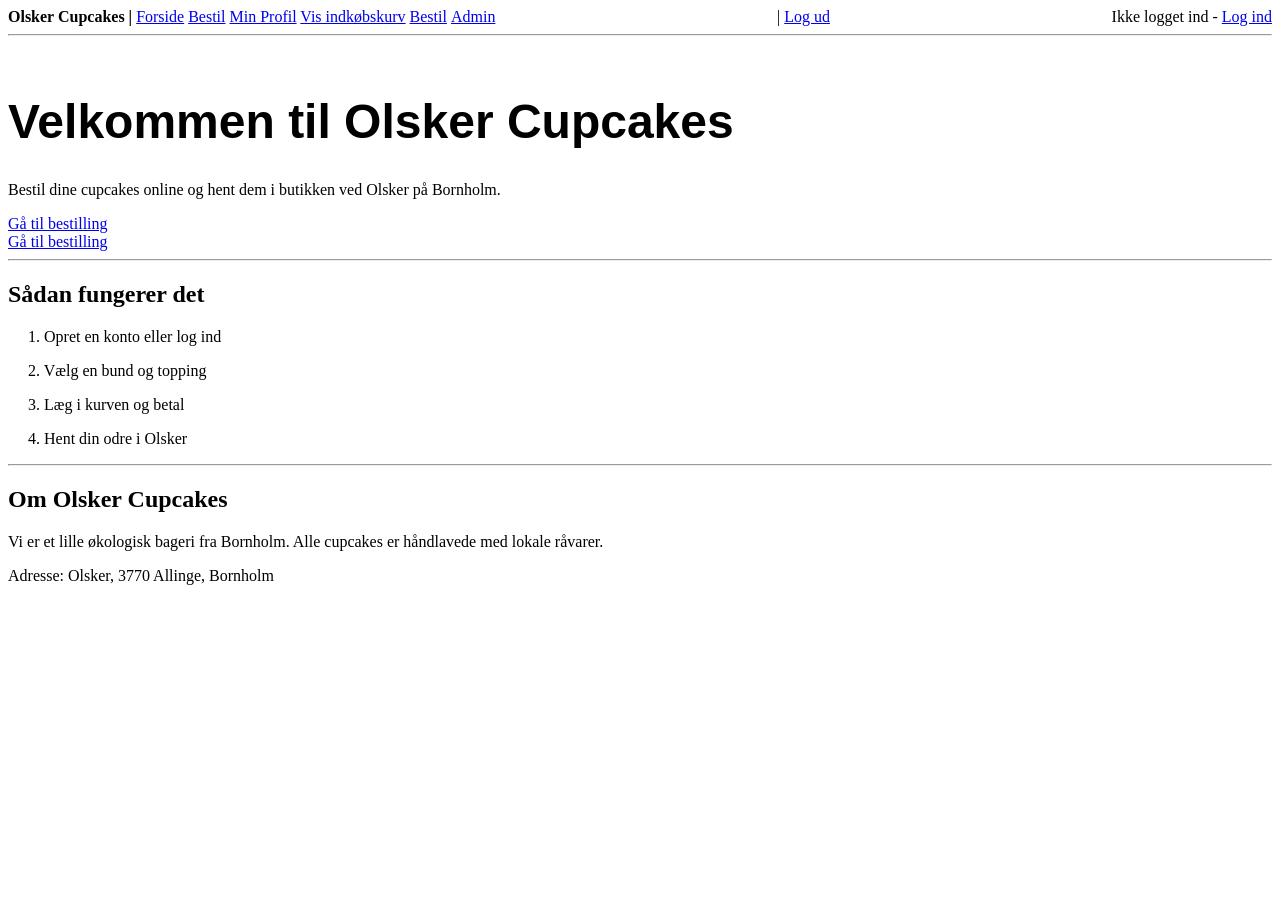
<file: src/main/resources/templates/index.html>
<!DOCTYPE html>
<html xmlns="http://www.w3.org/1999/xhtml" xmlns:th="http://www.thymeleaf.org">
<title>Frontpage</title>
<meta charset="UTF-8">
<meta name="viewport" content="width=device-width, initial-scale=1.0">
<link href="../public/css/styles.css" th:href="@{/css/styles.css}" rel="stylesheet"/>
</head>

<body>
<!-- MENU HTML -->
<div class="navigation">
    <div>
        <ul>
            <li><b>Olsker Cupcakes |</b></li>
            <li><a href="/">Forside</a></li>
            <li th:if="${session.currentUser}">
                <a href="/order">Bestil</a>
                <a href="/profile">Min Profil</a>
                <a href="/cart">Vis indkøbskurv</a>
            </li>
            <li th:unless="${session.currentUser}">
                <a href="/login">Bestil</a>
            </li>
            <li th:if="${session.currentUser != null and session.currentUser.administrator}">
                <a href="/admin">Admin</a>
            </li>
        </ul>
    </div>
    <div th:if="${session.currentUser}">
        <span th:text ="${session.currentUser.username}"></span> |
        <a href="/logout">Log ud</a>
    </div>
    <div th:unless="${session.currentUser}">
        <a>Ikke logget ind -</a>
        <a href="/login">Log ind</a>
    </div>
</div>
<!-- MENU HTML -->

<hr>

<br>

<h1>Velkommen til Olsker Cupcakes</h1>
<p>Bestil dine cupcakes online og hent dem i butikken ved Olsker på Bornholm.</p>
<div th:if="${session.currentUser}">
    <a href="/order">Gå til bestilling</a>
</div>
<div th:unless="${session.currentUser}">
    <a href="/login">Gå til bestilling</a>
</div>

<hr>

<h2>Sådan fungerer det</h2>
<div class="howto">
    <p>1. Opret en konto eller log ind</p>
    <p>2. Vælg en bund og topping</p>
    <p>3. Læg i kurven og betal</p>
    <p>4. Hent din odre i Olsker</p>
</div>

<hr>

<h2>Om Olsker Cupcakes</h2>
<p>Vi er et lille økologisk bageri fra Bornholm. Alle cupcakes er håndlavede med lokale råvarer.</p>
<p>Adresse: Olsker, 3770 Allinge, Bornholm</p>

</body>
</html>
</file>
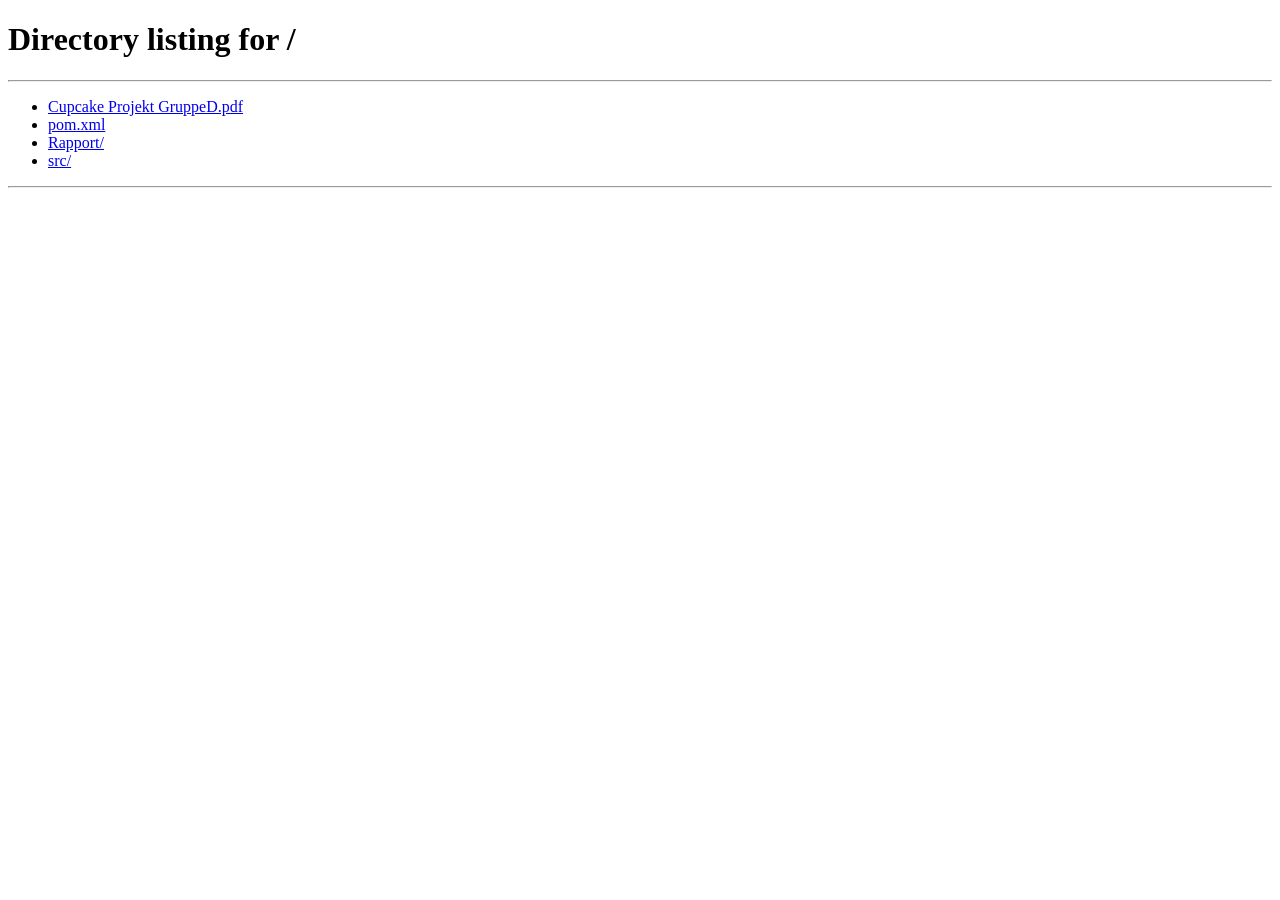
<file: src/main/resources/templates/admin.html>
<!DOCTYPE html>
<html lang="en">
<head>
    <meta charset="UTF-8">
    <title>Admin</title>
    <link href="../public/css/styles.css" th:href="@{/css/styles.css}" rel="stylesheet"/>
</head>
<body>
<!-- MENU HTML -->
<div th:unless="${session.currentUser && session.currentUser.administrator}">
    <script>
        window.location.href = '/';
    </script>
</div>
<div th:if="${session.currentUser && session.currentUser.administrator}">
    <div class="navigation">
        <div>
            <ul>
                <li><b>Olsker Cupcakes |</b></li>
                <li><a href="/">Forside</a></li>
                <li th:if="${session.currentUser}">
                    <a href="/order">Bestil</a>
                    <a href="/profile">Min Profil</a>
                    <a href="/cart">Vis indkøbskurv</a>
                </li>
                <li th:unless="${session.currentUser}">
                    <a href="/login">Bestil</a>
                </li>
                <li th:if="${session.currentUser != null and session.currentUser.administrator}">
                    <a href="/admin">Admin</a></li>
            </ul>
        </div>
        <div th:if="${session.currentUser}">
            <span th:text="${session.currentUser.username}"></span> |
            <a href="/logout">Log ud</a>
        </div>
        <div th:unless="${session.currentUser}">
            <a>Ikke logget ind -</a>
            <a href="/login">Log ind</a>
        </div>
    </div>
    <!-- MENU HTML -->
    <hr>
    <br>

    <h1>Admin</h1>
    <p>Her kan du se alle odrer og kunder</p>
    <hr>

    <h2>Ordrer</h2>
    <table class="admin-orders">
        <thead>
        <tr>
            <th>Order ID</th>
            <th>User ID</th>
            <th>Date</th>
            <th>Status</th>
            <th>Cupcake</th>
            <th>Antal</th>
            <th>Total pris</th>
        </tr>
        </thead>
        <tbody>
        <th:block th:each="Order : ${getAllOrders}">

            <!-- ORDER -->
            <tr class="order-row">
                <td th:text="${Order.orderId}"></td>
                <td th:text="${Order.userId}"></td>
                <td th:text="${Order.date}"></td>
                <td th:text="${Order.status}"></td>

                <td></td>
                <td></td>
                <td></td>
                <td>
                    <form action="/deleteOrder" method="post">
                        <input type="hidden" name="deleteOrderId" th:value="${Order.orderId}" />
                        <button type="submit">Fjern ordre</button>
                    </form>
                </td>
            </tr>

            <!-- ORDERLINES -->
            <th:block th:each="line : ${getAllOrderlines}">
                <tr th:if="${line.orderId == Order.orderId}" class="orderline-row">
                    <td></td>
                    <td></td>
                    <td></td>
                    <td></td>

                    <td th:text="${line.cupcakeName}"></td>
                    <td th:text="${line.amount}"></td>
                    <td th:text="${line.totalPrice}"></td>
                </tr>
            </th:block>

        </th:block>
        </tbody>
    </table>
    <hr>
    <br>

<h2>Brugere</h2>
<table class="admin-users">
    <thead>
    <tr>
        <th>User ID</th>
        <th>Email</th>
        <th>Balance</th>
        <th>Admin</th>
    </tr>
    </thead>
    <tbody>
    <tr th:each="User : ${getAllUsers}">
        <td th:text="${User.userId}">#000</td>
        <td th:text="${User.username}">null</td>

        <td colspan="4">
            <form method="post" action="/updateUser" style="display: flex; justify-content: space-between;">
                <input type="hidden" name="userId" th:value="${User.userId}">

                <input type="number" step="10.0" min="0.0" name="balance" th:value="${User.balance}">

                <select name="administrator">
                    <option value="true" th:selected="${User.administrator}">Ja</option>
                    <option value="false" th:selected="${!User.administrator}">Nej</option>
                </select>

                <button type="submit">Opdater</button>
            </form>
        </td>
    </tr>
    </tbody>
</table>
</div>
</body>
</html>
</file>
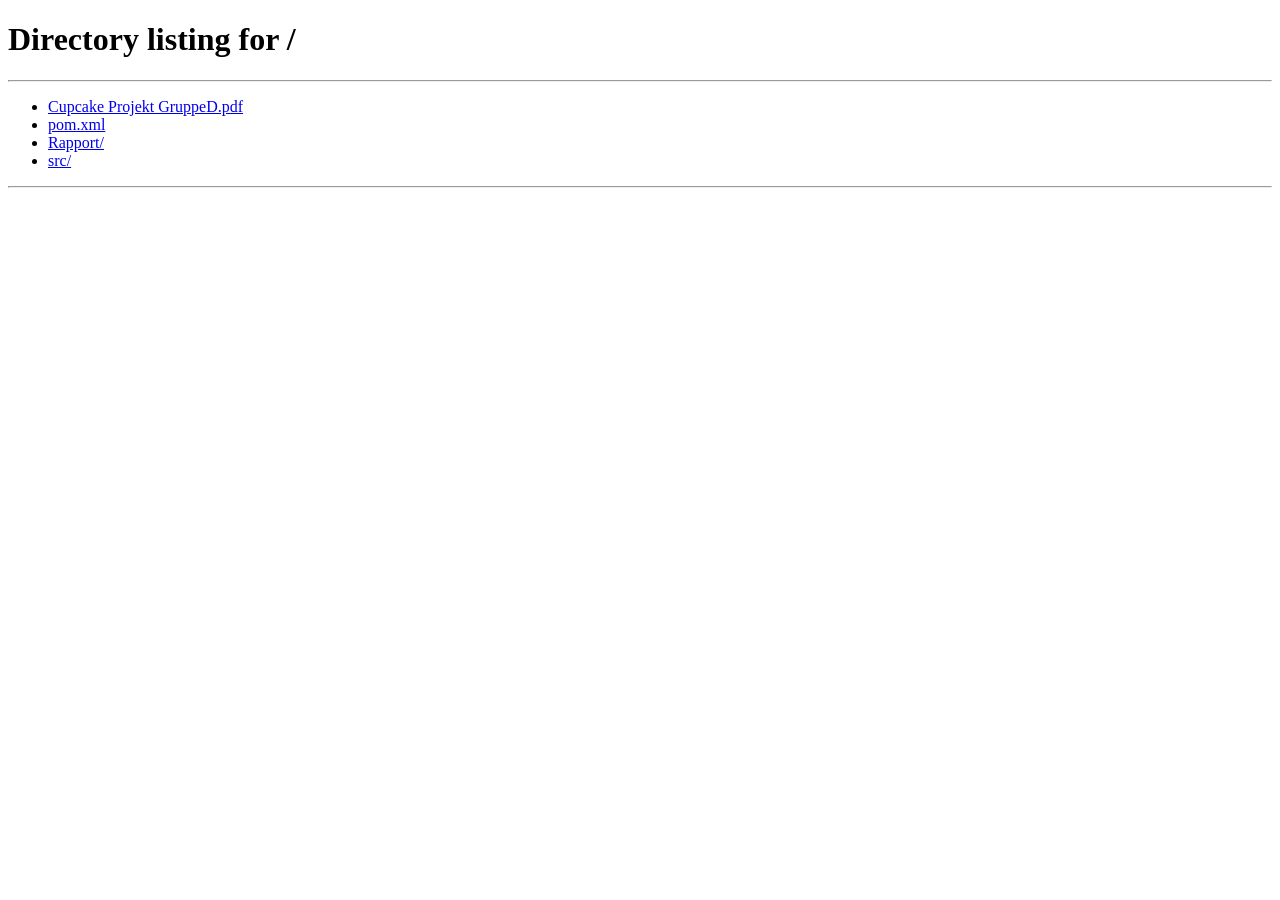
<file: src/main/resources/templates/cart.html>
<!DOCTYPE html>
<html lang="da">
<head>
    <meta charset="UTF-8">
    <title>Indkøbskurv</title>
    <link href="../public/css/styles.css" th:href="@{/css/styles.css}" rel="stylesheet"/>
</head>
<body>

<!-- MENU HTML -->
<div th:unless="${session.currentUser}">
    <script>
        window.location.href = '/';
    </script>
</div>
<div th:if="${session.currentUser}">
<div class="navigation">
    <div>
        <ul>
            <li><b>Olsker Cupcakes |</b></li>
            <li><a href="/">Forside</a></li>
            <li th:if="${session.currentUser}">
                <a href="/order">Bestil</a>
                <a href="/profile">Min Profil</a>
                <a href="/cart">Vis indkøbskurv</a>
            </li>
            <li th:unless="${session.currentUser}">
                <a href="/login">Bestil</a>
            </li>
            <li th:if="${session.currentUser != null and session.currentUser.administrator}">
                <a href="/admin">Admin</a></li>
        </ul>
    </div>
    <div th:if="${session.currentUser}">
        <span th:text ="${session.currentUser.username}"></span> |
        <a href="/logout">Log ud</a>
    </div>
    <div th:unless="${session.currentUser}">
        <a>Ikke logget ind -</a>
        <a href="/login">Log ind</a>
    </div>
</div>
<!-- MENU HTML -->

<hr>

<h1>Din indkøbskurv</h1>

<table border="1">
    <tr>
        <th>Cupcake Type</th>
        <th>Antal</th>
        <th>Pris</th>
        <th>Fjern</th>
    </tr>

    <tr th:each="OrderLine : ${orderLinesList}">
        <td th:text="${OrderLine.cupcakeName}">Cupcake Type</td>
        <td th:text="${OrderLine.amount}">1</td>
        <td th:text="${OrderLine.pricePer + ' kr.'}">0</td>
        <td th:text="${OrderLine.totalPrice + ' kr.'}">0</td>
        <td>
            <form action="/remove_from_cart" method="post">
                <input type="hidden" name="selectOrderLineId" th:value="${OrderLine.orderLineId}" />
                <button type="submit">Fjern</button>
            </form>
        </td>
    </tr>
</table>

<br>

<!-- Total -->
<p>
    <b>I alt:
        <span th:text="${totalPrice} + ' kr.'">0</span>
    </b>
</p>

<p th:if="${session.currentUser != null}">
    Kontosaldo:
    <span th:text="${userBalance} + ' kr.'">0</span>
</p>

<p th:if="${session.currentUser != null}">
    Saldo efter betaling:
    <span th:text="${newSaldo} + ' kr.'">0</span>
</p>

<br>

<form action="/checkout" method="post">
    <button type="submit">Betal med kontosaldo</button>
</form>

<form action="/order" method="get">
    <button type="submit">Fortsæt med at handle</button>
</form>
</div>
</body>
</html>
</file>
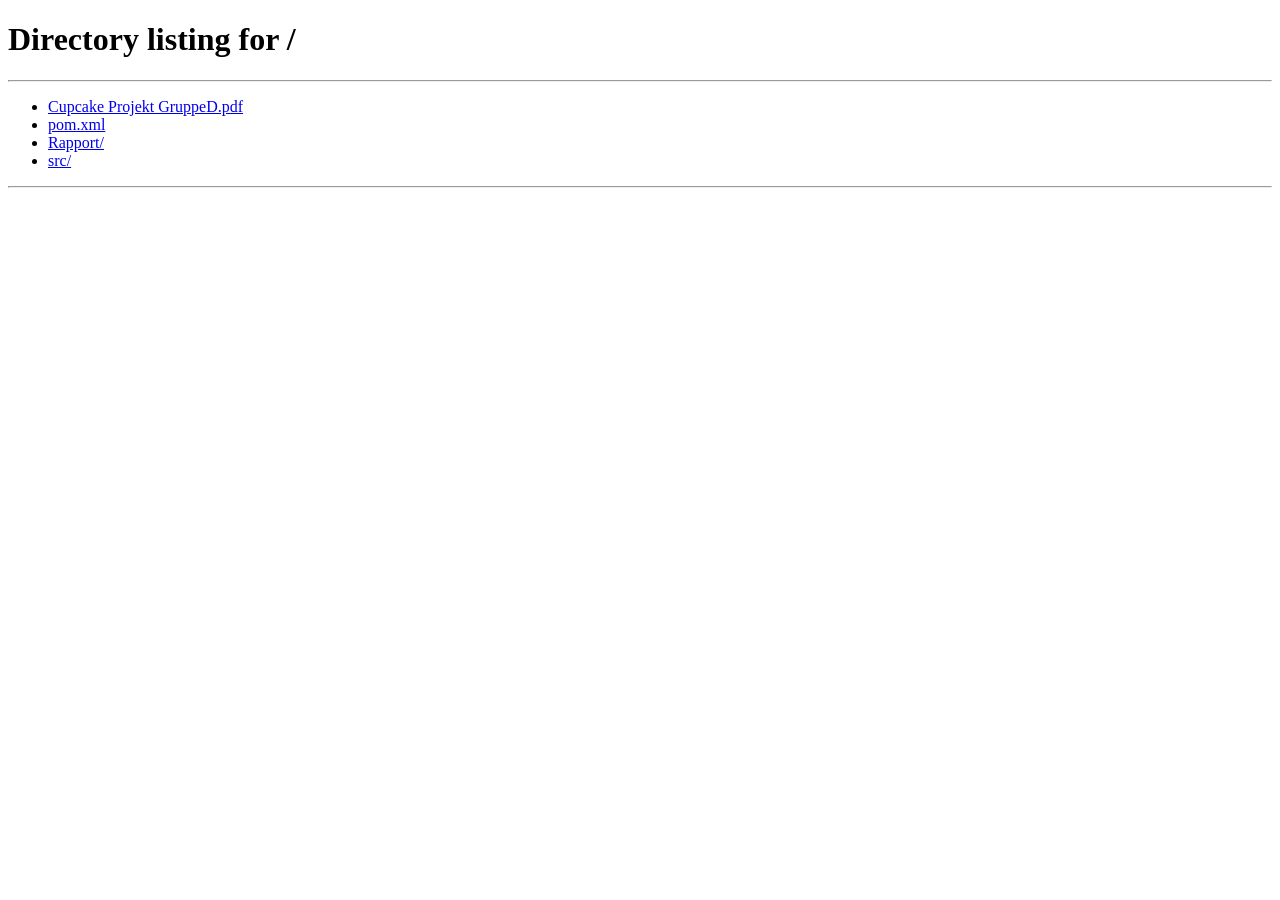
<file: src/main/resources/templates/checkout.html>
<!DOCTYPE html>
    <html lang="da">
    <head>
        <meta charset="UTF-8" />
        <meta name="viewport" content="width=device-width, initial-scale=1.0"/>
        <title>Ordre gennemført</title>
        <link href="../public/css/styles.css" th:href="@{/css/styles.css}" rel="stylesheet"/>
    </head>
    <body>
    <!-- MENU HTML -->
    <div th:unless="${session.currentUser}">
        <script>
            window.location.href = '/';
        </script>
    </div>
    <div th:if="${session.currentUser}">
        <div class="navigation">
            <div>
                <ul>
                    <li><b>Olsker Cupcakes |</b></li>
                    <li><a href="/">Forside</a></li>
                    <li th:if="${session.currentUser}">
                        <a href="/order">Bestil</a>
                        <a href="/profile">Min Profil</a>
                        <a href="/cart">Vis indkøbskurv</a>
                    </li>
                    <li th:unless="${session.currentUser}">
                        <a href="/login">Bestil</a>
                    </li>
                    <li th:if="${session.currentUser != null and session.currentUser.administrator}">
                        <a href="/admin">Admin</a></li>
                </ul>
            </div>
            <div th:if="${session.currentUser}">
                <span th:text ="${session.currentUser.username}"></span> |
                <a href="/logout">Log ud</a>
            </div>
            <div th:unless="${session.currentUser}">
                <a>Ikke logget ind -</a>
                <a href="/login">Log ind</a>
            </div>
        </div>
        <!-- MENU HTML -->

        <hr>

    <div class="card">
        <h1>Tillykke!</h1>
        <p>Din ordre er betalt ✔</p>
        <p>Nu kan du hente din bestilling i butikken når den er klar.</p>
        <h3>Dit ordre id: <span th:text="${session.purchaseId}"></span></h3>
        <a href="/" class="btn">Tilbage til forsiden</a>
    </div>
    </div>
    </body>
    </html>
</file>
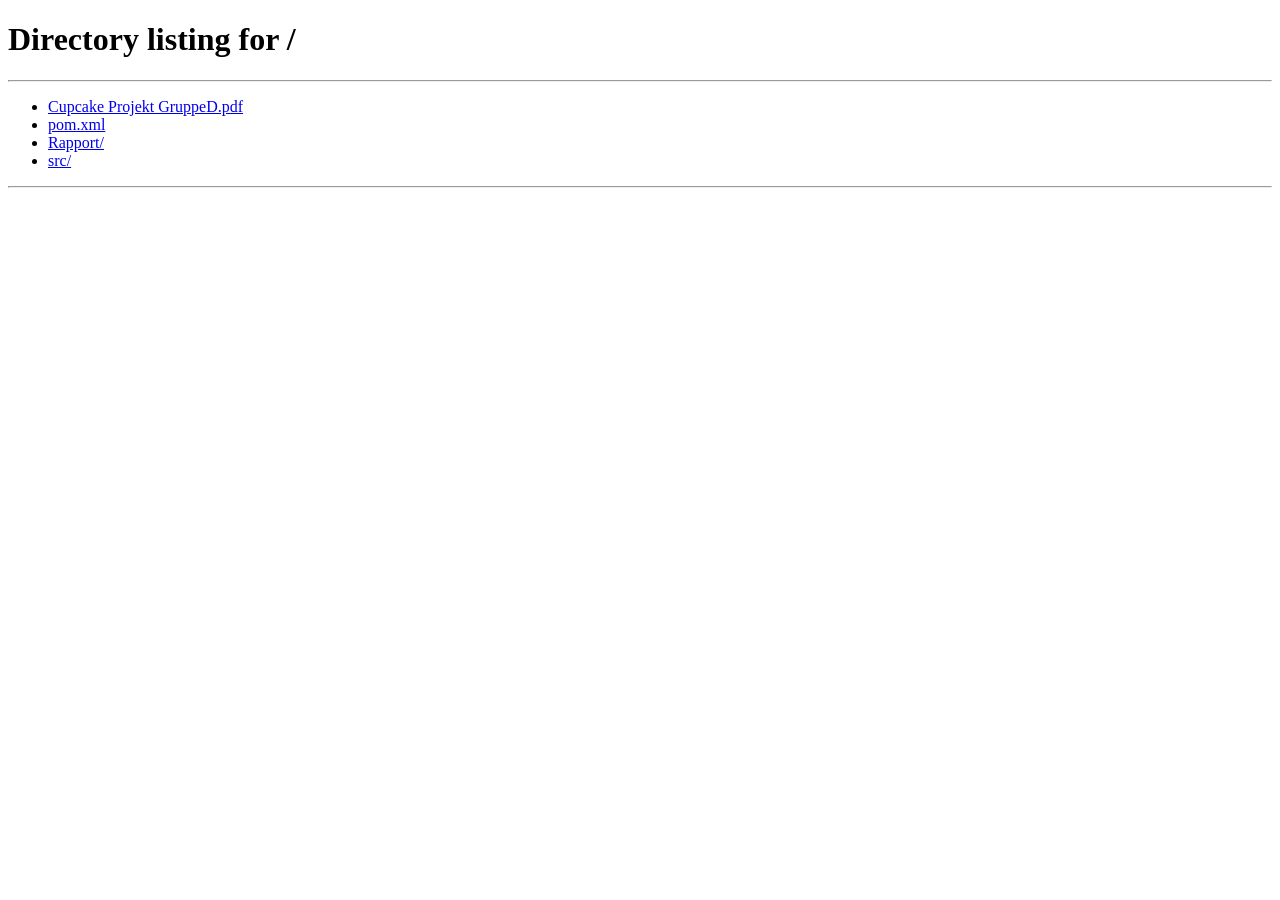
<file: src/main/resources/templates/myprofile.html>
<!DOCTYPE html>
<html lang="en">
<head>
    <meta charset="UTF-8">
    <title>My Profile</title>
    <link href="../public/css/styles.css" th:href="@{/css/styles.css}" rel="stylesheet"/>
</head>
<body>
<!-- MENU HTML -->
<div th:unless="${session.currentUser}">
    <script>
        window.location.href = '/';
    </script>
</div>
<div th:if="${session.currentUser}">
<div class="navigation">
    <div>
        <ul>
            <li><b>Olsker Cupcakes |</b></li>
            <li><a href="/">Forside</a></li>
            <li th:if="${session.currentUser}">
                <a href="/order">Bestil</a>
                <a href="/profile">Min Profil</a>
                <a href="/cart">Vis indkøbskurv</a>
            </li>
            <li th:unless="${session.currentUser}">
                <a href="/login">Bestil</a>
            </li>
            <li th:if="${session.currentUser != null and session.currentUser.administrator}">
                <a href="/admin">Admin</a></li>
        </ul>
    </div>
    <div th:if="${session.currentUser}">
        <span th:text ="${session.currentUser.username}"></span> |
        <a href="/logout">Log ud</a>
    </div>
    <div th:unless="${session.currentUser}">
        <a>Ikke logget ind -</a>
        <a href="/login">Log ind</a>
    </div>
</div>
<!-- MENU HTML -->

<hr>
<br>

<div class="userinfo">
<h1>Min Profil</h1>
<p><strong>Email:</strong>
    <span th:text ="${session.currentUser.username}"></span> |
</p>

<p><strong>Saldo:</strong>
    <span th:text="${session.currentUser.balance}"></span>
</p>
</div>
<hr>
    <h2>Ordrer</h2>
    <table class="admin-orders">
        <thead>
        <tr>
            <th>Order ID</th>
            <th>User ID</th>
            <th>Date</th>
            <th>Status</th>
            <th>Cupcake</th>
            <th>Antal</th>
            <th>Total pris</th>
        </tr>
        </thead>
        <tbody>
        <th:block th:each="Order : ${getAllOrders}">

            <!-- ORDER -->
            <tr class="order-row">
                <td th:text="${Order.orderId}"></td>
                <td th:text="${Order.userId}"></td>
                <td th:text="${Order.date}"></td>
                <td th:text="${Order.status}"></td>

                <td></td>
                <td></td>
                <td></td>
            </tr>

            <!-- ORDERLINES -->
            <th:block th:each="line : ${getAllOrderlines}">
                <tr th:if="${line.orderId == Order.orderId}" class="orderline-row">
                    <td></td>
                    <td></td>
                    <td></td>
                    <td></td>

                    <td th:text="${line.cupcakeName}"></td>
                    <td th:text="${line.amount}"></td>
                    <td th:text="${line.totalPrice}"></td>
                </tr>
            </th:block>

        </th:block>
        </tbody>
    </table>
</body>
</html>
</file>
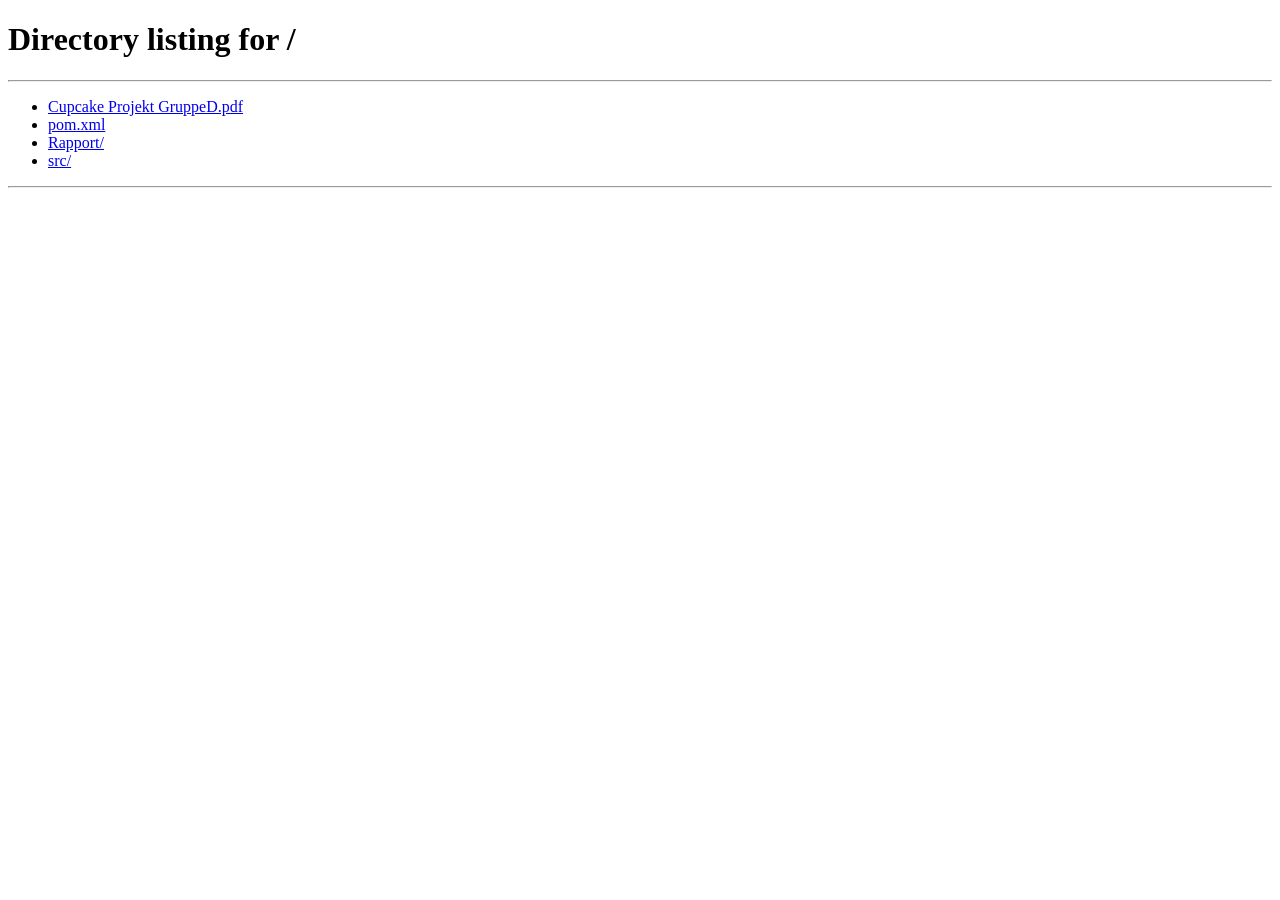
<file: src/main/resources/templates/order.html>
<!DOCTYPE html>
<html lang="en">
<head>
    <meta charset="UTF-8">
    <title>orderpage</title>
    <link href="../public/css/styles.css" th:href="@{/css/styles.css}" rel="stylesheet"/>
</head>
<body>
<!-- MENU HTML -->
<div th:unless="${session.currentUser}">
    <script>
        window.location.href = '/';
    </script>
</div>
<div th:if="${session.currentUser}">
<div class="navigation">
    <div>
        <ul>
            <li><b>Olsker Cupcakes |</b></li>
            <li><a href="/">Forside</a></li>
            <li th:if="${session.currentUser}">
                <a href="/order">Bestil</a>
                <a href="/profile">Min Profil</a>
                <a href="/cart">Vis indkøbskurv</a>
            </li>
            <li th:unless="${session.currentUser}">
                <a href="/login">Bestil</a>
            </li>
            <li th:if="${session.currentUser != null and session.currentUser.administrator}">
                <a href="/admin">Admin</a></li>
        </ul>
    </div>
    <div th:if="${session.currentUser}">
        <span th:text ="${session.currentUser.username}"></span> |
        <a href="/logout">Log ud</a>
    </div>
    <div th:unless="${session.currentUser}">
        <a>Ikke logget ind -</a>
        <a href="/login">Log ind</a>
    </div>
</div>
<!-- MENU HTML -->

<hr>

<h1>Bestil cupcakes</h1>
<p>Vælg en bund og topping, angiv antal og læg i kurven.</p>
<hr>

<form action="/add_to_cart" method="post">

    <h3>Vælg Top</h3>
    <div th:each="top : ${tops}">
        <input type="radio" name="topselect" th:value="${top.topId}" required>
        <span th:text="${top.topName}"></span>
        <span th:text="${top.description}"></span>
        <span th:text="${top.price}"></span> kr
    </div>

    <h3>Vælg Bund</h3>
    <div th:each="bottom : ${bottoms}">
        <input type="radio" name="bottomselect" th:value="${bottom.bottomId}" required>
        <span th:text="${bottom.bottomName}"></span>
        <span th:text="${bottom.description}"></span>
        <span th:text="${bottom.price}"></span> kr
    </div>

    <br>
    <label for="amount">Antal</label>
    <input type="number" id="amount" name="amount" value="1" min="1" max="99" required>

    <button type="submit">Læg i kurv</button>

</form>
</div>
</body>
</html>
</file>
